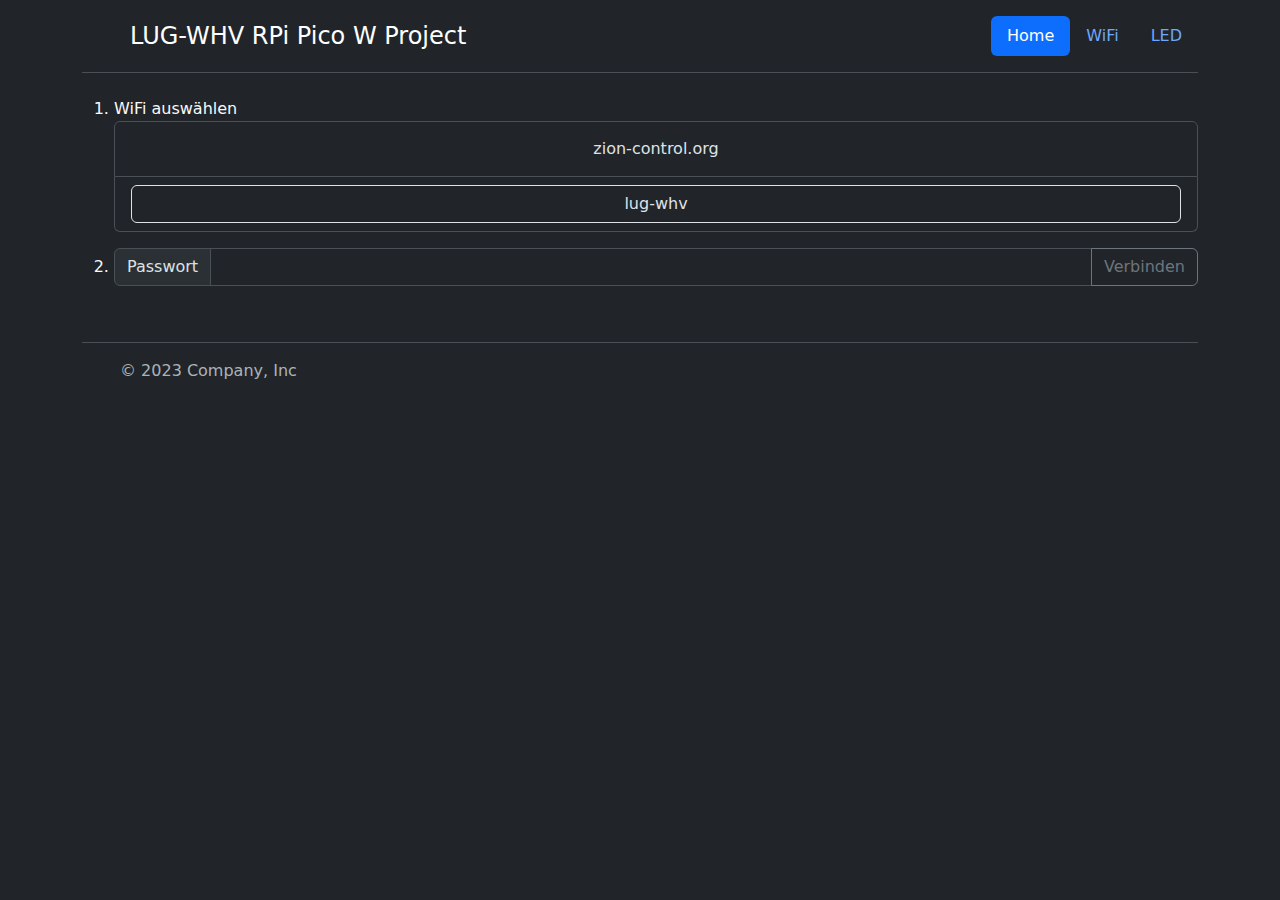
<file: index.html>
<html data-bs-theme="dark">
  <head>
    <meta charset="UTF-8" />
    <link
      href="https://cdn.jsdelivr.net/npm/bootstrap@5.3.2/dist/css/bootstrap.min.css"
      rel="stylesheet"
    />
    <script src="https://cdn.jsdelivr.net/npm/bootstrap@5.3.2/dist/js/bootstrap.bundle.min.js"></script>
    <title>LUG-WHV RPi Pico W Project</title>
  </head>

  <body class="text-light">
    <div class="container">
      <header
        class="d-flex flex-wrap justify-content-center py-3 mb-4 border-bottom"
      >
        <a
          href="/"
          class="
            d-flex
            align-items-center
            mb-3 mb-md-0
            me-md-auto
            link-body-emphasis
            text-decoration-none
          "
        >
          <svg class="bi me-2" width="40" height="32">
            <use xlink:href="#bootstrap"></use>
          </svg>
          <span class="fs-4">LUG-WHV RPi Pico W Project</span>
        </a>

        <ul class="nav nav-pills">
          <li class="nav-item">
            <a href="/" class="nav-link active" aria-current="page">Home</a>
          </li>
          <li class="nav-item">
            <a href="/wifi_config" class="nav-link">WiFi</a>
          </li>
          <li class="nav-item"><a href="/led" class="nav-link">LED</a></li>
        </ul>
      </header>
      <main>
        <form action="/api/configure" method="post" accept-charset="utf-8">
          <div class="d-flex flex-column mb-3">
            <ol><li>WiFi auswählen
            <ul class="list-group">
              <li class="list-group-item">
                <input
                  type="radio"
                  class="btn-check"
                  name="options-base"
                  id="option5"
                  autocomplete="off"
                  checked=""
                />
                <label class="btn w-100" for="option5">zion-control.org</label>
              </li>
              <li class="list-group-item">
                <input
                  type="radio"
                  class="btn-check"
                  name="options-base"
                  id="option4"
                  autocomplete="off"
                  checked=""
                />
                <label class="btn w-100" for="option4">lug-whv</label>
              </li>
            </ul></li>
            <li>
            <div>
              <div class="input-group mb-3 pt-3">
              <span class="input-group-text">Passwort</span>
                <input
                  type="text"
                  class="form-control"
                  placeholder=""
                  aria-label="Example text with button addon"
                  aria-describedby="button-addon1"
                />
                <button
                class="btn btn-outline-secondary"
                type="button"
                id="button-addon1"
              >
                Verbinden
              </button>
              </div>
          </div>
            </li>
            </ol>
        </form>
      </main>
      <footer
        class="
          d-flex
          flex-wrap
          justify-content-between
          align-items-center
          py-3
          my-4
          border-top
        "
      >
        <div class="col-md-4 d-flex align-items-center">
          <a
            href="/"
            class="
              mb-3
              me-2
              mb-md-0
              text-body-secondary text-decoration-none
              lh-1
            "
          >
            <svg class="bi" width="30" height="24">
              <use xlink:href="#bootstrap"></use>
            </svg>
          </a>
          <span class="mb-3 mb-md-0 text-body-secondary"
            >© 2023 Company, Inc</span
          >
        </div>
      </footer>
    </div>
  </body>
</html>
</file>
